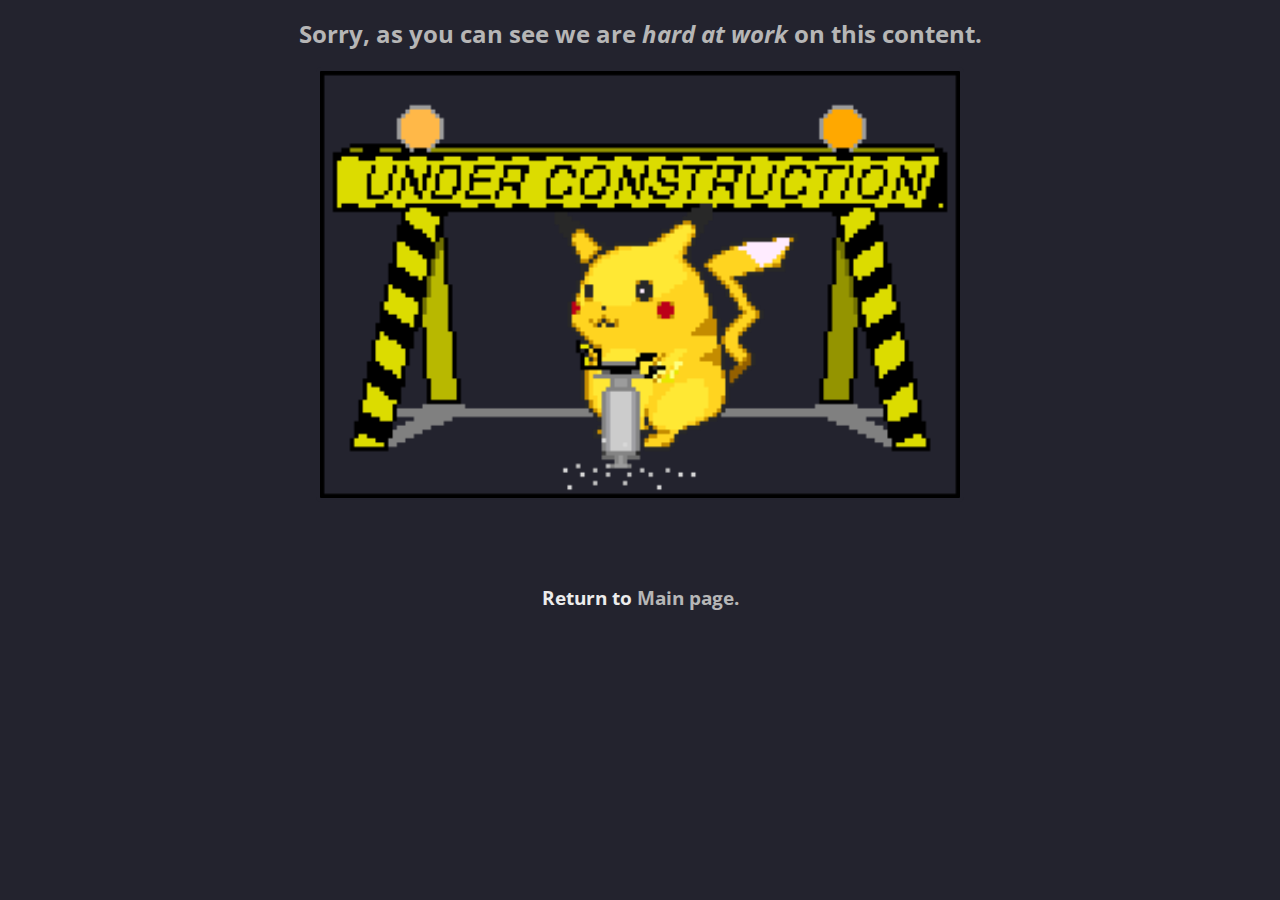
<file: construction.html>
<!DOCTYPE html>
<html lang="en">
<head>
    <meta charset="UTF-8">
    <meta name="viewport" content="width=device-width, initial-scale=1.0">
    <link rel="stylesheet" href="normalize.css">
    <link rel="stylesheet" href="style.css"> 
    <link rel="stylesheet" href="https://fonts.googleapis.com/css2?family=Open+Sans&display=swap">
    <title>Page Under Construction</title>
</head>
<body class="construction">
    <h2 class="sorry">Sorry, as you can see we are <em>hard at work</em> on this content.</h2>
    <div>
        <img class="pika" src="../images/construction.gif" alt="Pickachu doing work!">
    </div>
<!-- lazy back button -->
    <h3 class="lzybkbtn">
        Return to  <a href="index.html">Main page.</a>
    </h3>
<script defer src="theme.js"></script>
</body>
</html>
</file>
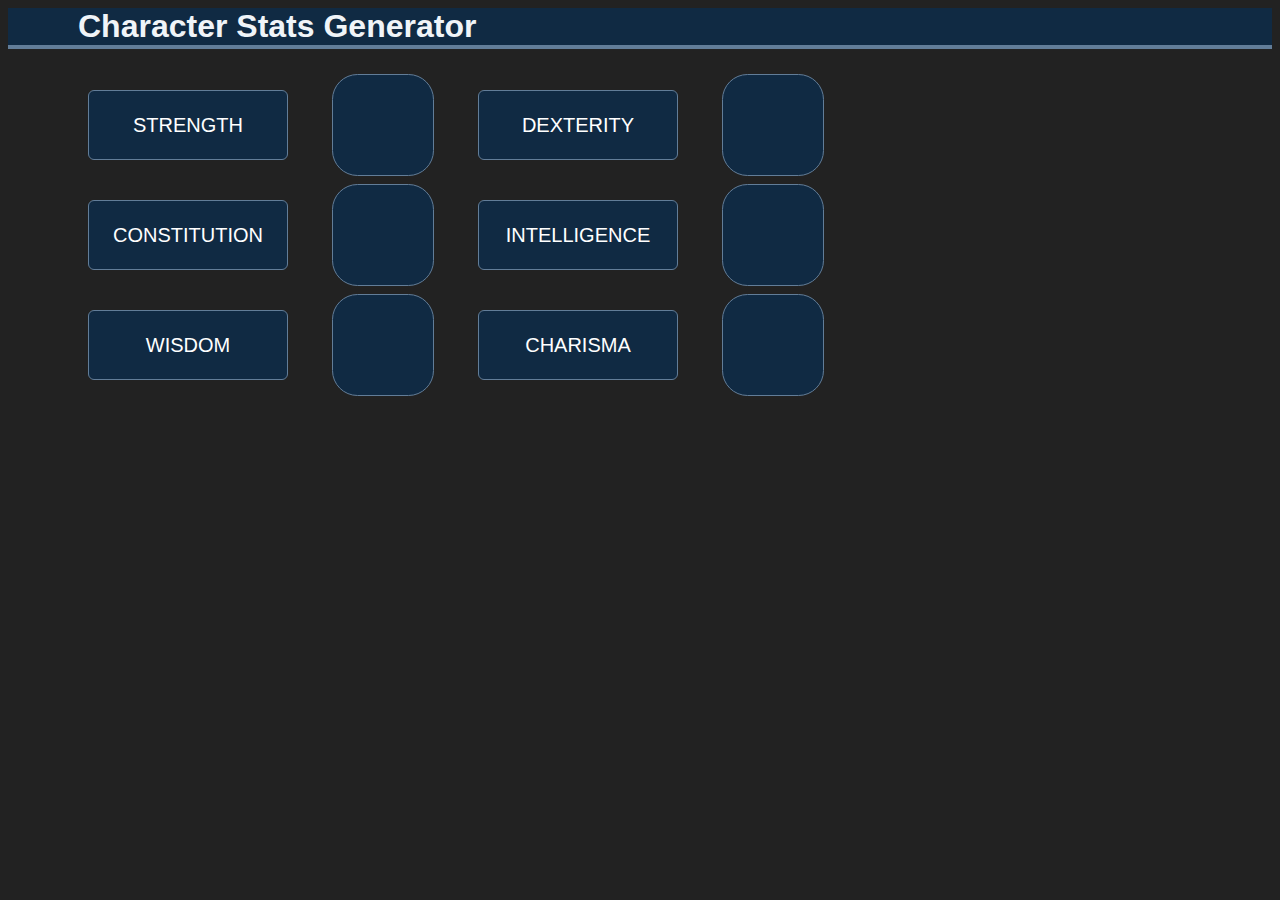
<file: rollstats.html>
<!DOCTYPE html>
<html lang="en">
<head>
    <meta charset="UTF-8">
    <meta name="viewport" content="width=device-width, initial-scale=1.0">
    <link rel="stylesheet" href="rollstats.css"></link>
    <title>Character Generator </title>
    <script>
      var dicesound = new Audio();
      dicesound.src = "Dice_sound.mp3";
    </script>
</head>

  <div id="top" class="header">
    <h1>Character Stats Generator </h1>
  </div>

<body>

    <div id="stats" class="diceContainer">
       <div class="diceArea">
           <ul>
            <button onmousedown="dicesound.play()" onclick="rollAttribute('str')">Strength</button>
            <li id="str"></li>  
        
            <button onmousedown="dicesound.play()" onclick="rollAttribute('dex')">Dexterity</button>
            <il id="dex"></il >  
     
             <button onmousedown="dicesound.play()" onclick="rollAttribute('con')">Constitution</button>
             <il  id="con"></il >  
       
            <button onmousedown="dicesound.play()" onclick="rollAttribute('int')">Intelligence</button>
             <il  id="int"></il >  
        
             <button onmousedown="dicesound.play()" onclick="rollAttribute('wis')">Wisdom</button>
            <il  id="wis"></il >  
     
             <button onmousedown="dicesound.play()" onclick="rollAttribute('cha')">Charisma</button>
             <il  id="cha"></il >  
          </ul>
      </div>   
    </div>   


<script src="rollstats.js"></script>
</body>
</html>
</file>
<file: style.css>
:root {
  font-size: 1em;
  font-family: 'Open Sans';
  --text-primary: #f0f4f8;
  --text-secondary: #d9e2ec;
  --bg-primary: #102a43;
  --bg-secondary: #243b53;
  --transition-speed: 600ms;
 }
  
body {
  background-color: var(--bg-secondary);
  margin: 0;
  padding: 0;
 }

/* Scroll Bar -------------------- */
  
body::-webkit-scrollbar {
  width: 0.25rem;
 }
  
body::-webkit-scrollbar-track {
  background: var(--bg-secondary);
 }
  
body::-webkit-scrollbar-thumb {
  background: var(--bg-primary);
 }
  
main {
  margin-left: 5rem;
  padding: 1rem;
 }
  
/* Navigation Bar -------------------- */
.navbar {
  position: fixed;
  background-color: var(--bg-primary);
  transition: width 600ms ease;
  overflow: hidden;
  z-index: 1;
 }
  
.navbar-nav {
  list-style: none;
  padding: 0;
  margin: 0;
  display: flex;
  flex-direction: column;
  align-items: center;
  height: 100%;
  }
  
.nav-item {
  width: 100%;
  }
  
.nav-item:last-child {
  margin-top: auto;
  }
  
.nav-link {
  display: flex;
  align-items: center;
  height: 5rem;
  color: var(--text-primary);
  text-decoration: none;
  filter: grayscale(100%) opacity(0.7);
  transition: var(--transition-speed);
  }
  
.nav-link:hover {
  filter: grayscale(0%) opacity(1);
  background: var(--bg-secondary);
  color: var(--text-secondary);
  }
  
.link-text {
  display: none;
  margin-left: 1rem;
  }
  
.nav-link svg {
  width: 2rem;
  min-width: 2rem;
  margin: 0 1.5rem;
  }
  
.fa-primary {
  color: #ff0000;
  }
  
.fa-secondary {
  color: #bd0000;
  }
  
.fa-primary,
.fa-secondary {
  transition: var(--transition-speed);
  }
  
.logo {
  font-weight: bold;
  text-transform: uppercase;
  margin-bottom: 1rem;
  text-align: center;
  color: var(--text-secondary);
  background: var(--bg-secondary);
  font-size: 1.5rem;
  letter-spacing: 0.3ch;
  width: 100%;
  }
  
.logo svg {
  transform: rotate(0deg);
  transition: var(--transition-speed);
  }
  
.logo-text {
  display: inline;
  position: absolute;
  left: -999px;
  transition: var(--transition-speed);
  }
    
.navbar:hover .logo svg {
  transform: rotate(-180deg);
  }

/* Stlyes -------------------- */

.intro {
  font-size: 1.23em;
  line-height: 1.6;
  }

h1 {
  font-size: 5rem;
  text-transform: uppercase;
  font-weight: normal;
  line-height: 1.3;
  color: var(--text-primary);
  text-shadow: 0 2px 2px var(--text-secondar-);
  margin: 12px 0 0;
  }

.main-header {
  padding-top: 10.625rem;
  padding-left: 5rem;
  height: 53em;
  background: linear-gradient(var(--bg-secondary), transparent 70%),
              linear-gradient(0deg,var(--bg-secondary), transparent 70%),
              url(images/map.png) no-repeat center;
  background-size: cover;
    }
    
.title {
  color: var(--text-primary);
  font-size: 1.625rem; 
  padding-bottom: 5.9375rem;
}

p {
  color: var(--text-primary);
}

main-content {
display: flex;
flex-wrap: wrap;
flex-flow: row;
justify-content: space-evenly;
margin-bottom: 3em;


}

.artical-1 {
  padding: 2em;
  background: var(--bg-primary);
  border: solid 2px var(--text-primary);
}

.artical-2 {
  padding: 2em;
  background: var(--bg-primary);
  border: solid 2px var(--text-primary);
  
}
secoundary-content,
.main-header,
.main-footer {
  text-align: center;
  color: var(--text-primary);    
  }

img {
  display: block;
  margin-left: auto;
  margin-right: auto;
  border: solid 4px var(--bg-primary);
  max-height: 690px;
  max-width: 1000px;
  border-radius: 5px;;
}

.wine {
  width: 90%;
  }
    
.werewolf {
  width: 90%;
  }

.vallaki {
  width: 90%;
  }

.cities {
  color: var(--text-primary);
  }

.callout {
  margin-top: 0px;
  padding-bottom: 2em;
  text-align: center;
  color: var(--text-primary);
  }
 
h3 {
  text-align: center;
  border-top: solid 2px var(--bg-primary);
  border-bottom: solid 2px var(--bg-primary);
  padding-top: 4rem;
  padding-bottom: 2rem;
    }

.main-footer {
  padding: 1em 0;
  border-bottom: 8px solid var(--bg-primary);
  }

a:link {
  color: var(--text-primary);
  text-decoration: none;
  }

a:hover{
  text-decoration: underline;
  font-weight: bold;
  }

a:visited {
  color: var(--text-secondary);
  }



/* Under Construction page -------------------- */
.sorry {
  text-align: center;
  color: var(--text-primary);
}

.lzybkbtn {
  text-align: center;
  color: var(--text-secondary)
}

.pika {
 display: block;
 margin-left: auto;
 margin-right: auto;
 width:50%;
}

.construction {
  background-color: var(--bg-primary);
}

/* -------------------- Small screens -------------------- */
@media only screen and (max-width: 600px) {
  .navbar {
    bottom: 0;
    width: 100vw;
    height: 6rem;
    }
  
  .logo {
    display: none;
    }
  
  .navbar-nav {
    flex-direction: row;
    }
  
  .nav-link {
    justify-content: center;
    }
  
  main {
    margin: 0;
    }

  .main-header{
    padding-left: 0;
    padding-top: 4em;
    height: 20em;
    }

  .main-footer {
    padding-bottom: 5rem;
    }

  h1 {
    font-size: 2em;
  }
    
  main-content {
    flex-direction: column;
  }
  }
  
 /* -------------------- Large screens -------------------- */
@media only screen and (min-width: 600px) {
  .navbar {
    top: 0;
    width: 5rem;
    height: 100vh;
    }
  
  .navbar:hover {
    width: 16rem;
    }
  
  .navbar:hover .link-text {
    display: inline;
    }
  
  .navbar:hover .logo svg {
    margin-left: 11rem;
    }
  
  .navbar:hover .logo-text {
    left: 0px;
    }
      
  .artical-1,.artical-2 {
    margin:5px 5px ;
    } 
  }
  
/* -------------------- Themes -------------------- */
.dark {
  --text-primary: #b6b6b6;
  --text-secondary: #ececec;
  --bg-primary: #23232e;
  --bg-secondary: #141418;
  }
  
.light {
  --text-primary: #1f1f1f;
  --text-secondary: #000000;
  --bg-primary: #ffffff;
  --bg-secondary: #e4e4e4;
  }
  
.solar {
  --text-primary: #576e75;
  --text-secondary: #35535c;
  --bg-primary: #fdf6e3;
  --bg-secondary: #f5e5b8;
  }
  
.theme-icon {
  display: none;
  }
  
.dark #darkIcon {
  display: block;
  }
  
.light #lightIcon {
  display: block;
  }
  
.solar #solarIcon {
  display: block;
  }
</file>
<file: rollstats.css>
:root {
    font-family: Helvetica, Arial, sans-serif;
    text-align: center;
    background-color: #222222;
}

::-webkit-scrollbar {
    width: .625em;
}
  

::-webkit-scrollbar-track {
    box-shadow: inset 0 0 5px grey;
    border-radius: 10px;
}
  
::-webkit-scrollbar-thumb {
    background: #243b53;
}

::-webkit-scrollbar-thumb:hover {
    background: #102a43;
}

#str,#dex,#con,
#int,#wis,#cha {
    height: 1.25em;
    width: 1.25em;
    border: 1px solid #627d98;
    border-radius: 25%;  
    font-size:5em;
    display: flex;
    justify-content: center;
    align-items: center;
    background-color: #102a43;
    margin: 4px;
    color: #0ad403;
    
    
}

/* flexbox in a flexbox to adjust placement */
ul {
    display: flex;
    flex-wrap: wrap;
    justify-content: space-evenly;
    flex-grow: 0;
    flex-shrink: 0;
    flex-basis: 100%;
    max-width: 800px;
}


button {
    background-color: #102a43;
    border-radius: 6px;
    border: 1px solid #627d98;
    color: rgb(255, 255, 255);
    margin: 1em;
    padding: 10px;
    font-size: 1.25em;
    text-transform: uppercase;
    width: 200px;
    cursor: pointer;
    transition: all .5s; 
}

button:hover::after {
  content: '\00bb';
  font-size: 1.25em;
}

button:hover {
    opacity: .75;
    color: #0ad403;
    font-weight: bold;
    padding-right: 25px;
    transition: all .5s;
}

h1{
    color: #f0f4f8;
    text-align: left;
    background: #102a43;
    width: 100%;
    margin-top: 0;
    margin-left: 0;
    border-bottom: 4px solid #627d98;
    text-indent: 70px;

    
}

/* Media Queries  */
@media only screen and (max-width:800px) {
    ul,#str,#dex,#con,
    #int,#wis,#cha {
        max-width:380px;
    }
}
</file>
